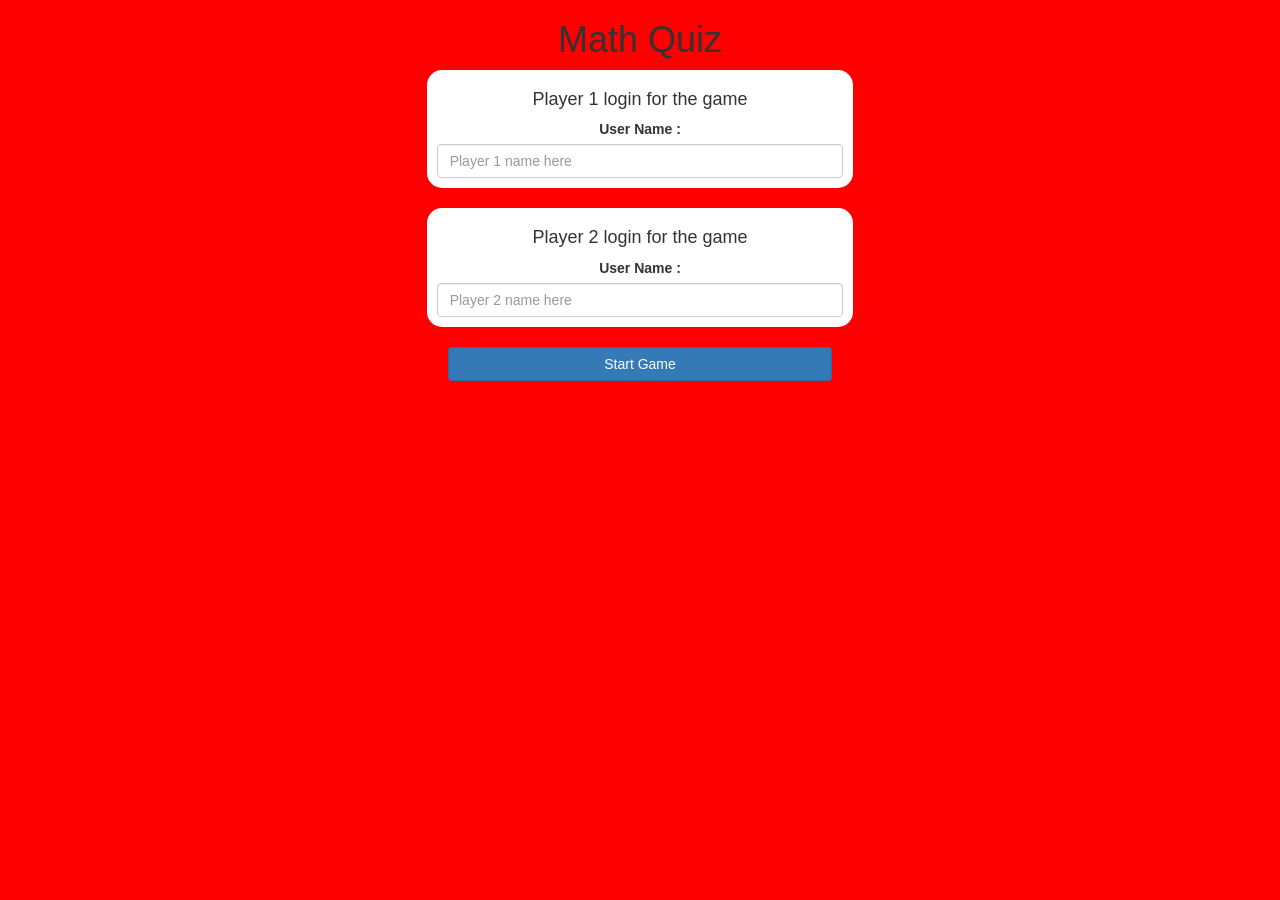
<file: index.html>
<!DOCTYPE html>
<html>
<head>
	<title>MathQuiz</title>

<meta name="viewport" content="width=device-width, initial-scale=1">
<link rel="stylesheet" href="https://maxcdn.bootstrapcdn.com/bootstrap/3.4.0/css/bootstrap.min.css">
<script src="https://ajax.googleapis.com/ajax/libs/jquery/3.4.1/jquery.min.js"></script>
<script src="https://maxcdn.bootstrapcdn.com/bootstrap/3.4.0/js/bootstrap.min.js"></script>

<link rel="stylesheet" type="text/css" href="style.css">

<script src="airbox.js"></script>
</head>
<body>
<center>
	<h1>Math Quiz</h1>
	<div class="col-lg-4 col-sm-8 col-xs-11 login_div1">
     <h4>Player 1 login for the game</h4>
	 <label>User Name : </label>
	 <input type="text" id="p1name" class="form-control" placeholder="Player 1 name here">
	</div>
	<br>
	<div class="col-lg-4 col-sm-8 col-xs-11 login_div1">
	 <h4>Player 2 login for the game</h4>
	 <label>User Name :</label>
	 <input type="text" id="p2name" class="form-control" placeholder="Player 2 name here">
	</div>
	<br>
    <button class="btn btn-primary" style="width:30%" id="btn1" onclick="StartGame()">Start Game</button>
</center>
</body>
</html>
</file>
<file: style.css>
body{
    background-color: rgb(255, 0, 0);
}

.login_div1 , .login_div2
{
    background: white;
    padding: 10px;
    float: none;
    border-radius: 15px;
}


#player1_name , #player2_name
{
display: inline-block;
margin-left: 20px;
}
#word
{
width: 60%;
}
#word_display
{
letter-spacing: 5px;
}
#output
{
background: white;
border-radius: 10px;
border-top: 10px solid #AA4465;
padding: 10px;
float: none;
text-align: left;
}
</file>
